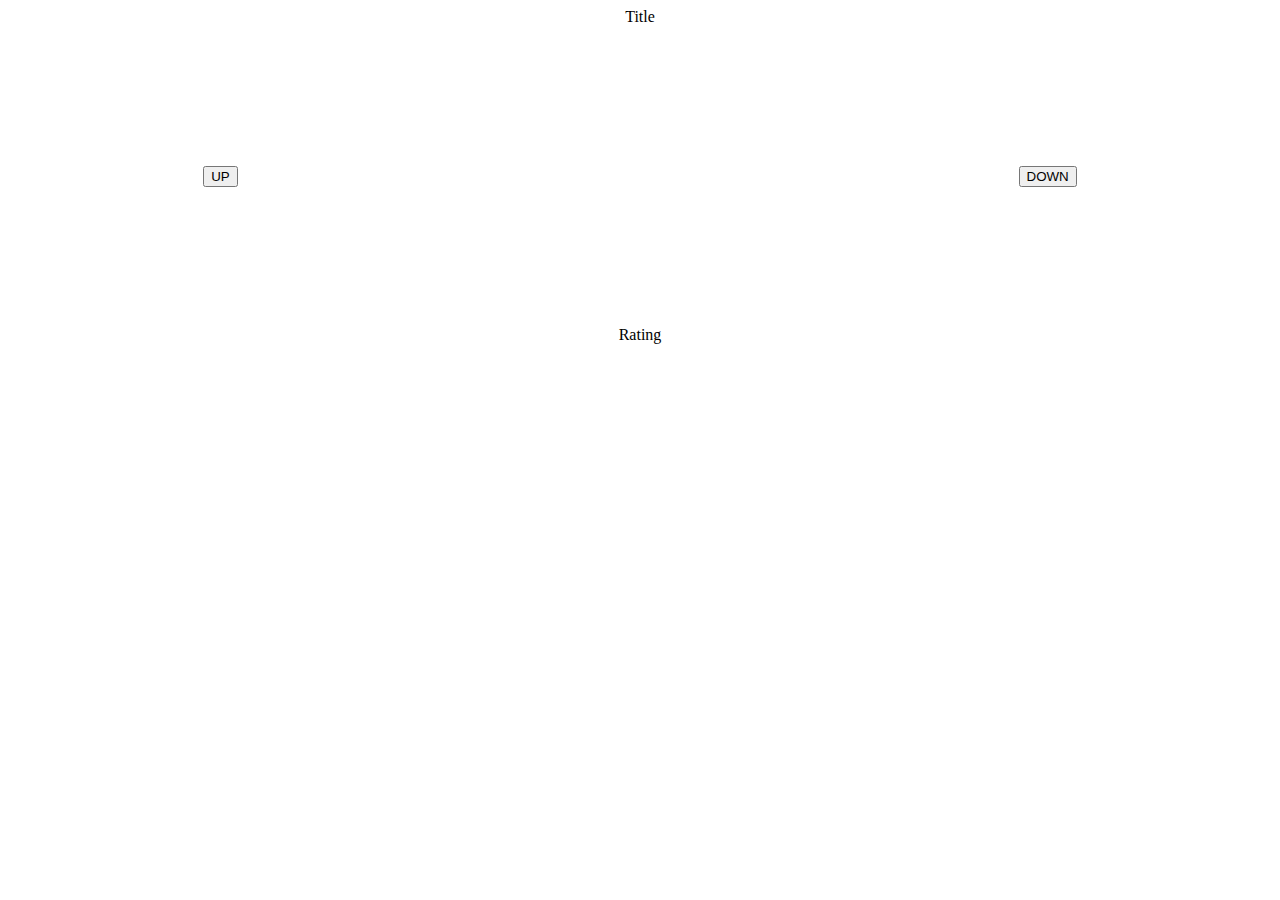
<file: js/ajax/index.html>
<!-- Cory Jbara -->
<!-- AJAX Interface -->
<html>
<head>
  <title>AJAX Interface</title>
  <link rel="stylesheet" type="text/css" href="styles/stylesheet.css">
</head>
<body>
  <script src="scripts/paradigms.js"></script>
  <script src="scripts/json.js"></script>
  <script src="scripts/main.js"></script>
</body>
</html>
</file>
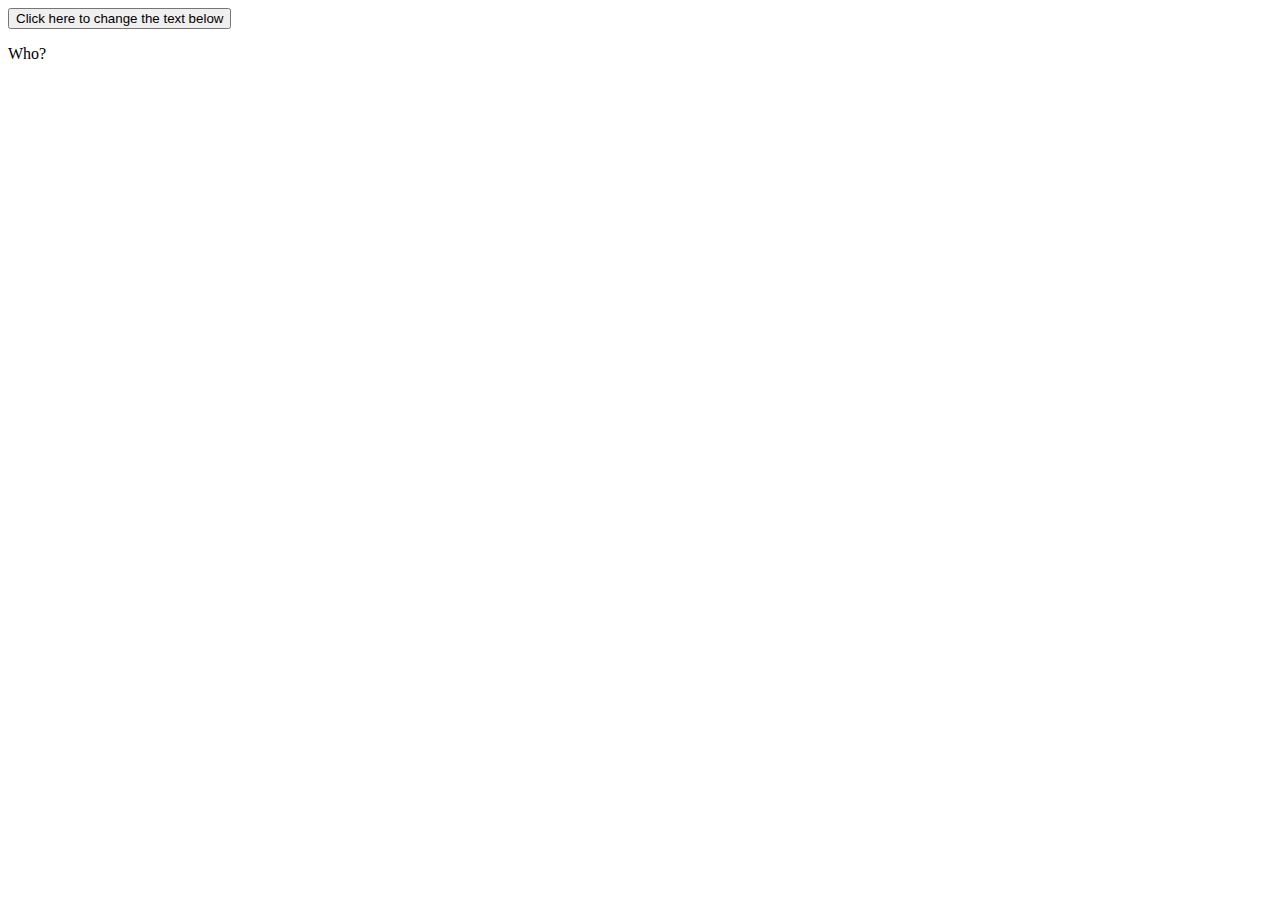
<file: js/d12/index.html>
<!-- Cory Jbara -->
<html>
<head>
  <title>JS Daily 12</title>
</head>
<body>
  <button id="theButton">Click here to change the text below</button>

  <script src="scripts/main.js"></script>
</body>
</html>
</file>
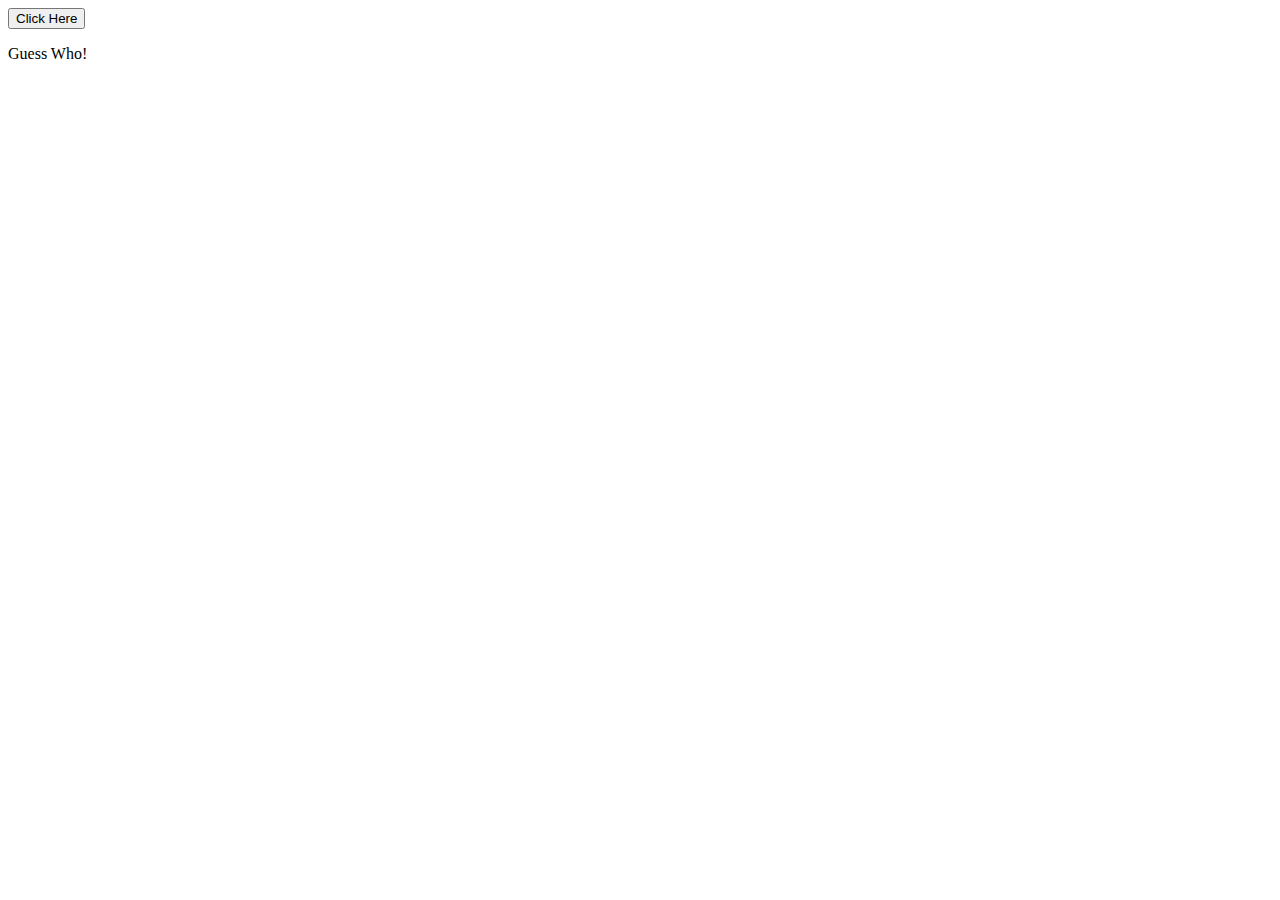
<file: js/d14/index.html>
<!-- Cory Jbara -->
<!-- JS Daily 14 -->
<html>
<head>
  <title>JS Daily 14</title>
</head>
<body>
  <script src="scripts/paradigms.js"></script>
  <script src="scripts/main.js"></script>
</body>
</html>
</file>
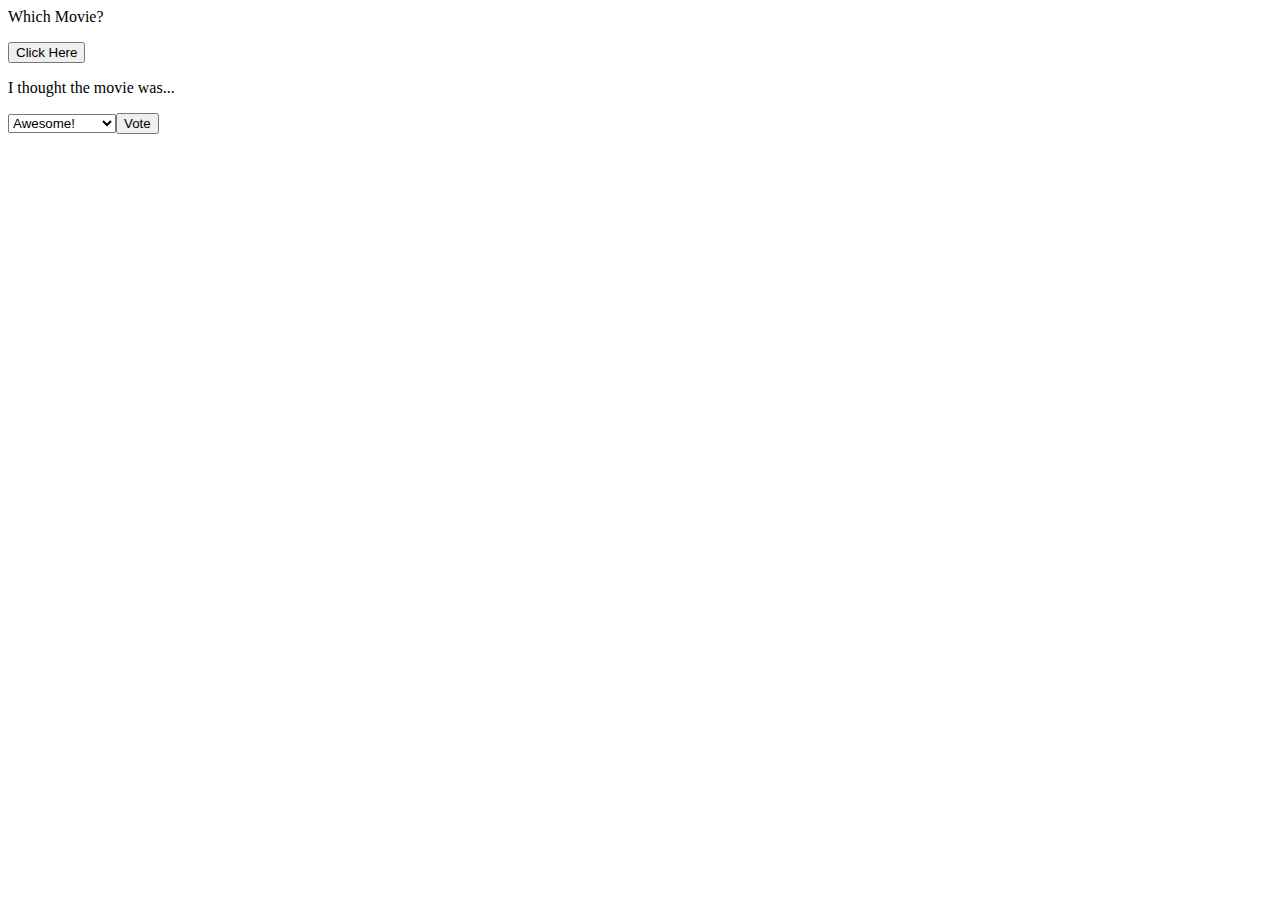
<file: js/d15/index.html>
<!-- Cory Jbara -->
<!-- JS Daily 15 -->
<html>
<head>
  <title>JS Daily 15</title>
</head>
<body>
  <script src="scripts/paradigms.js"></script>
  <script src="scripts/main.js"></script>
</body>
</html>
</file>
<file: js/ajax/styles/stylesheet.css>
//Name: Cory Jbara

.hContainer {
	display: flex;
	flex-direction: row;
	justify-content: center;
	align-items: center;
	width: 100%;
}

.hContainer {
	display: flex;
	flex-flow: row nowrap;
	justify-content: center;
	align-items: center;
	height: 300px;
	width: 100%;
}

.item {
	margin: auto;
}

p {
	text-align: center;
}
</file>
